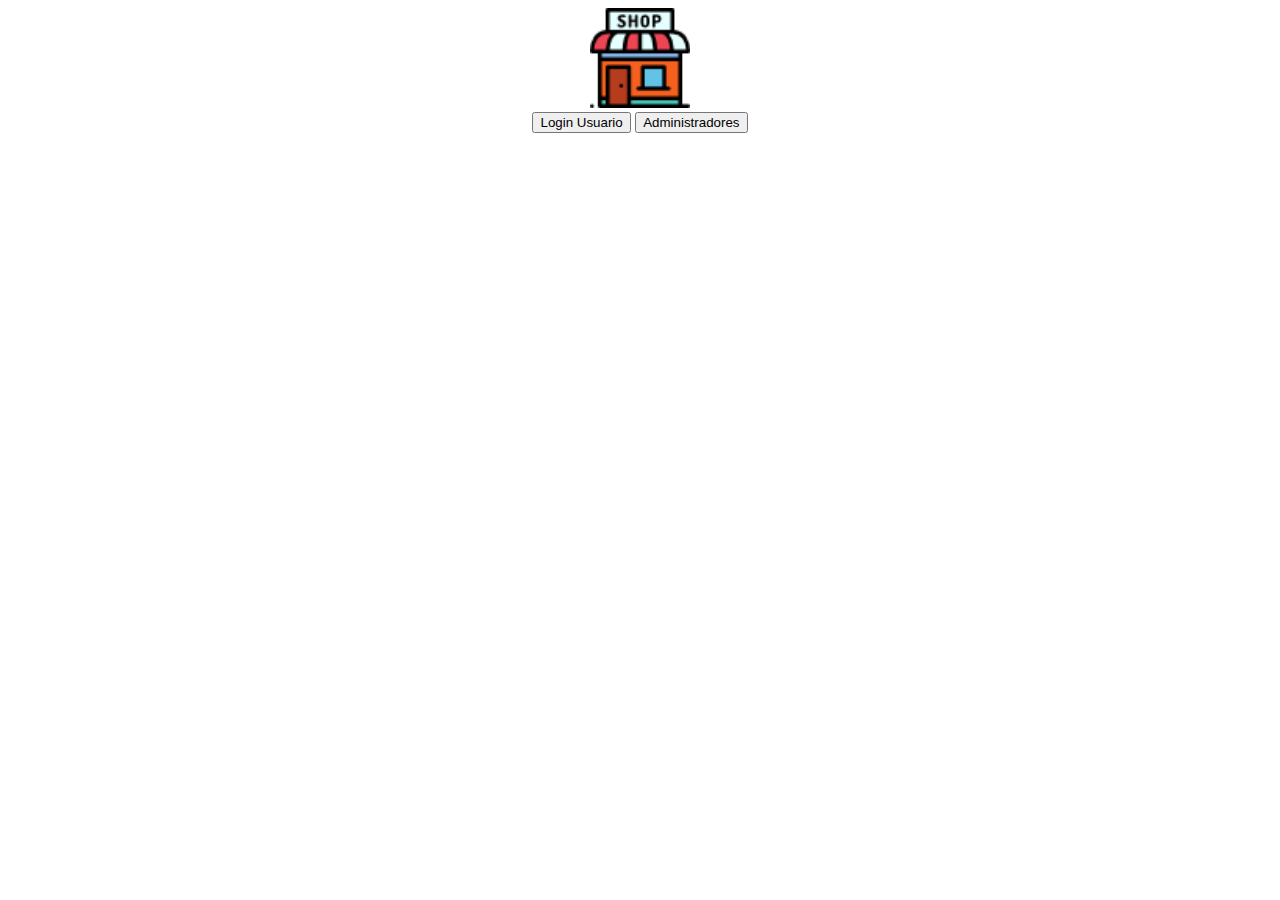
<file: Tienda/index.html>
<!DOCTYPE html>
<!--
To change this license header, choose License Headers in Project Properties.
To change this template file, choose Tools | Templates
and open the template in the editor.
-->
<html>
    <head>
        <title>Tienda</title>
        <meta charset="UTF-8">
        <meta name="viewport" content="width=device-width, initial-scale=1.0">
        <link href="resources/css/style.css" rel="stylesheet" type="text/css">
    </head>
    <body>
    <center>
        <img src="resources/img/tienda.png" width="100" height="100"/>
        <br/>
        <input type="submit" value="Login Usuario" name="login" onclick="location.href='http://192.168.1.6/Tienda/LoginU.html'"/>
        <input type="submit" value="Administradores" name="admin" onclick="location.href='http://192.168.1.6/Tienda/administradores.html'"/>
    </center> 
    </body>
</html>
</file>
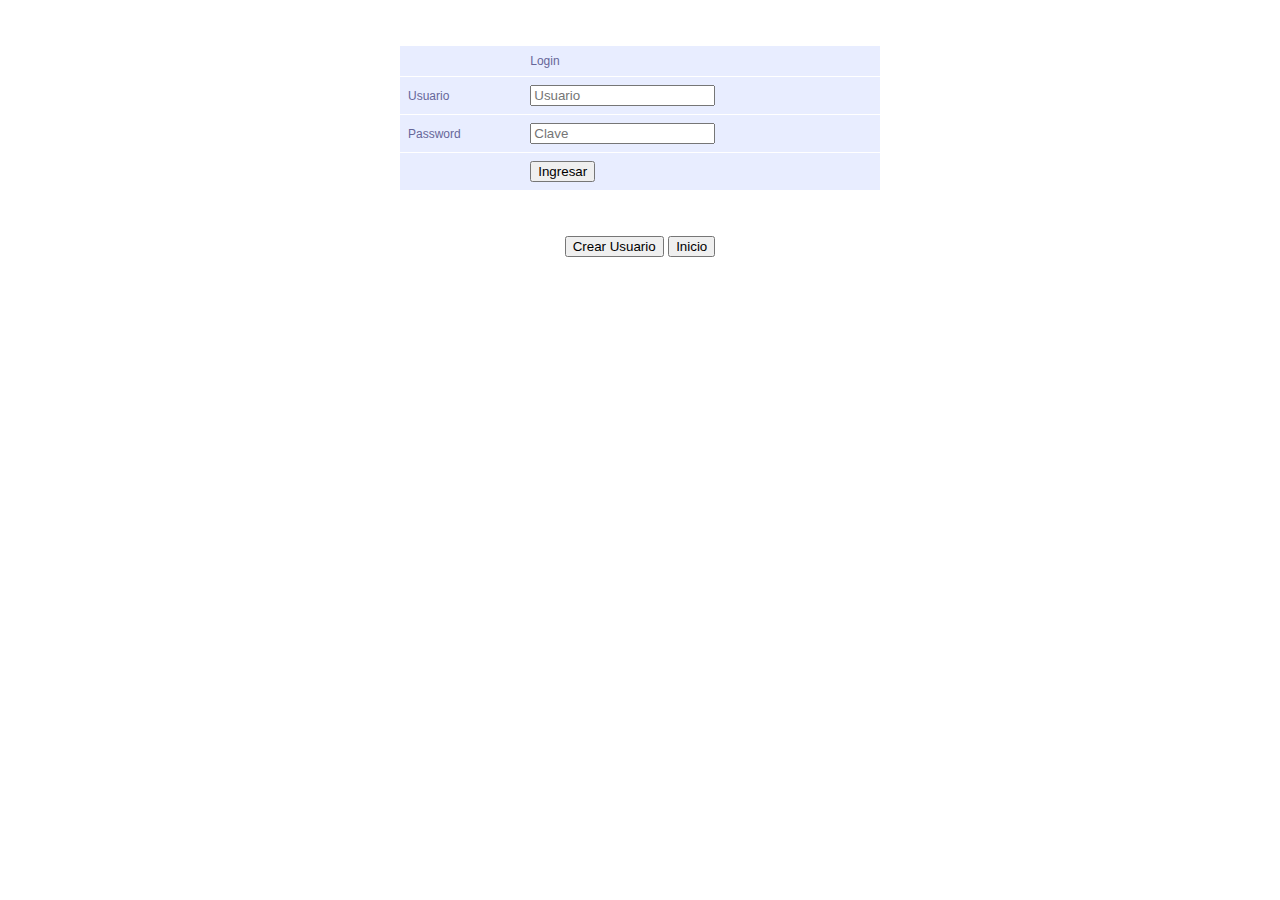
<file: Tienda/administradores.html>
<!DOCTYPE html>
<!--
To change this license header, choose License Headers in Project Properties.
To change this template file, choose Tools | Templates
and open the template in the editor.
-->
<html>
    <head>
        <title>TODO supply a title</title>
        <meta charset="UTF-8">
        <meta name="viewport" content="width=device-width, initial-scale=1.0">
        <link href="resources/css/style1.css" rel="stylesheet" type="text/css">
    </head>
    <body>
    <center>
        <form method="post" action="formu.php">
            <table>
                <tr>
                    <td></td>
                    <td>Login</td>
                </tr>
                    
                        <td>Usuario</td>
                        <td><input type="text" name="usuario" placeholder="Usuario" /></td>                
                </tr>
                <tr>
                    <td>Password</td>
                    <td><input type="password" name="clave"placeholder="Clave" /></td>
                </tr>               
                <tr>
                    <td></td>
                    <td><input type="submit" value="Ingresar" /></td>
                </tr>
            </table>
        </form>
        <input type="submit" value="Crear Usuario" name="crear" onclick="location.href = 'http://192.168.1.6/Tienda/Crear Usuarios.html'"/>
        <input type="submit" value="Inicio" name="login" onclick="location.href = 'http://192.168.1.6/Tienda/'"/>       
    </center>

</body>
</html>
</file>
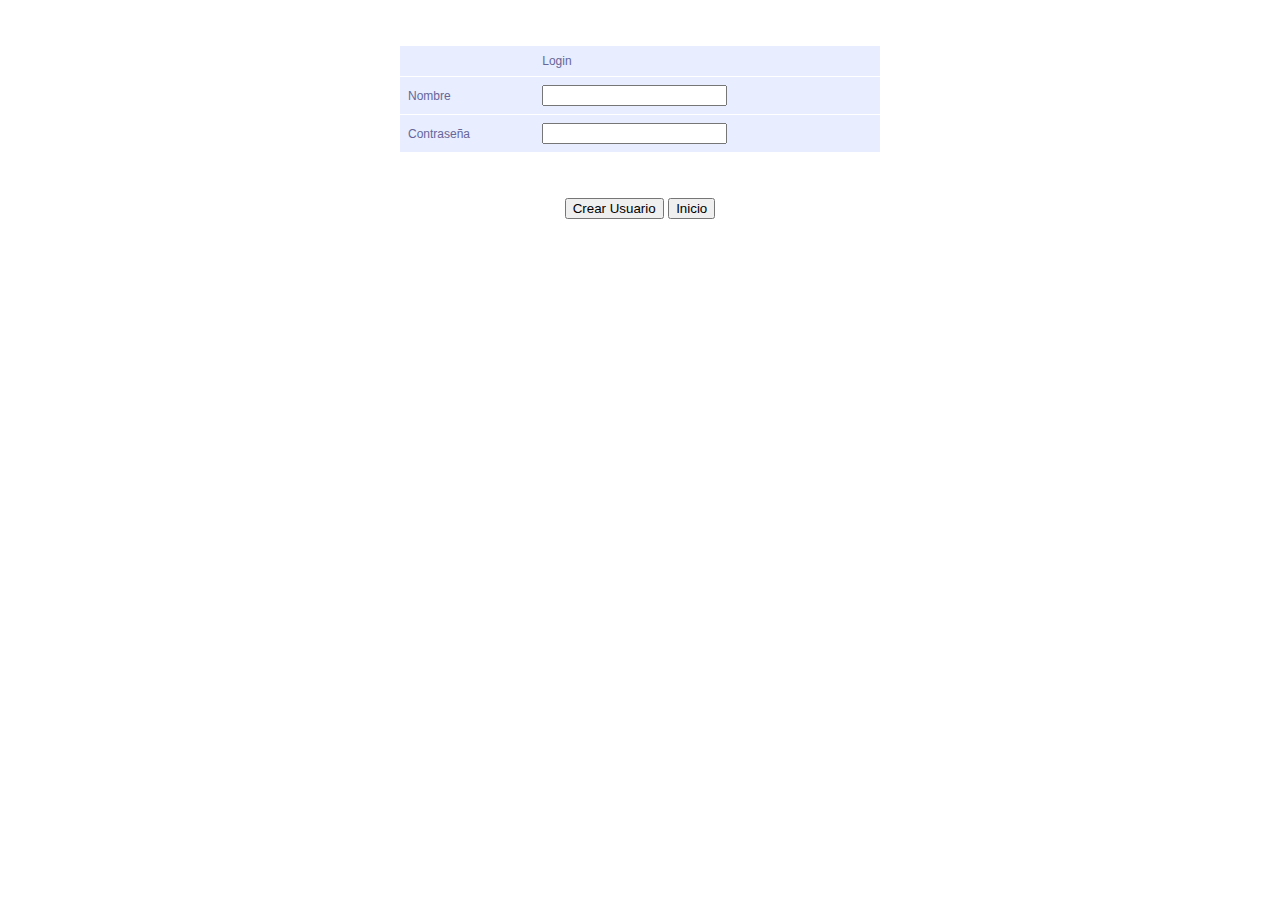
<file: Tienda/Crear Usuarios.html>
<!DOCTYPE html>
<!--
To change this license header, choose License Headers in Project Properties.
To change this template file, choose Tools | Templates
and open the template in the editor.
-->
<html>
    <head>
        <title>TODO supply a title</title>
        <meta charset="UTF-8">
        <meta name="viewport" content="width=device-width, initial-scale=1.0">
        <link href="resources/css/style1.css" rel="stylesheet" type="text/css">
    </head>
    <body>
    <center>
        <form method="post" action="formu.php">
            <table>
                <tr>
                    <td></td>
                    <td>Login</td>
                </tr>

                        <td>Nombre</td>
                        <td><input type="text" name="usuario"/></td>
                </tr>
<tr>
                    <td>Contraseña</td>
                    <td><input type="password" name="clave" /></td>
                </tr>
                <tr>
            </table>
</select>
        </form>
        <input type="submit" value="Crear Usuario" name="login" onclick="location.href = 'http://192.168.1.6/Tienda/LoginU.html'"/>
        <input type="submit" value="Inicio" name="login" onclick="location.href = 'http://192.168.1.6/Tienda/'"/>
    </center>

</body>
</html>
</file>
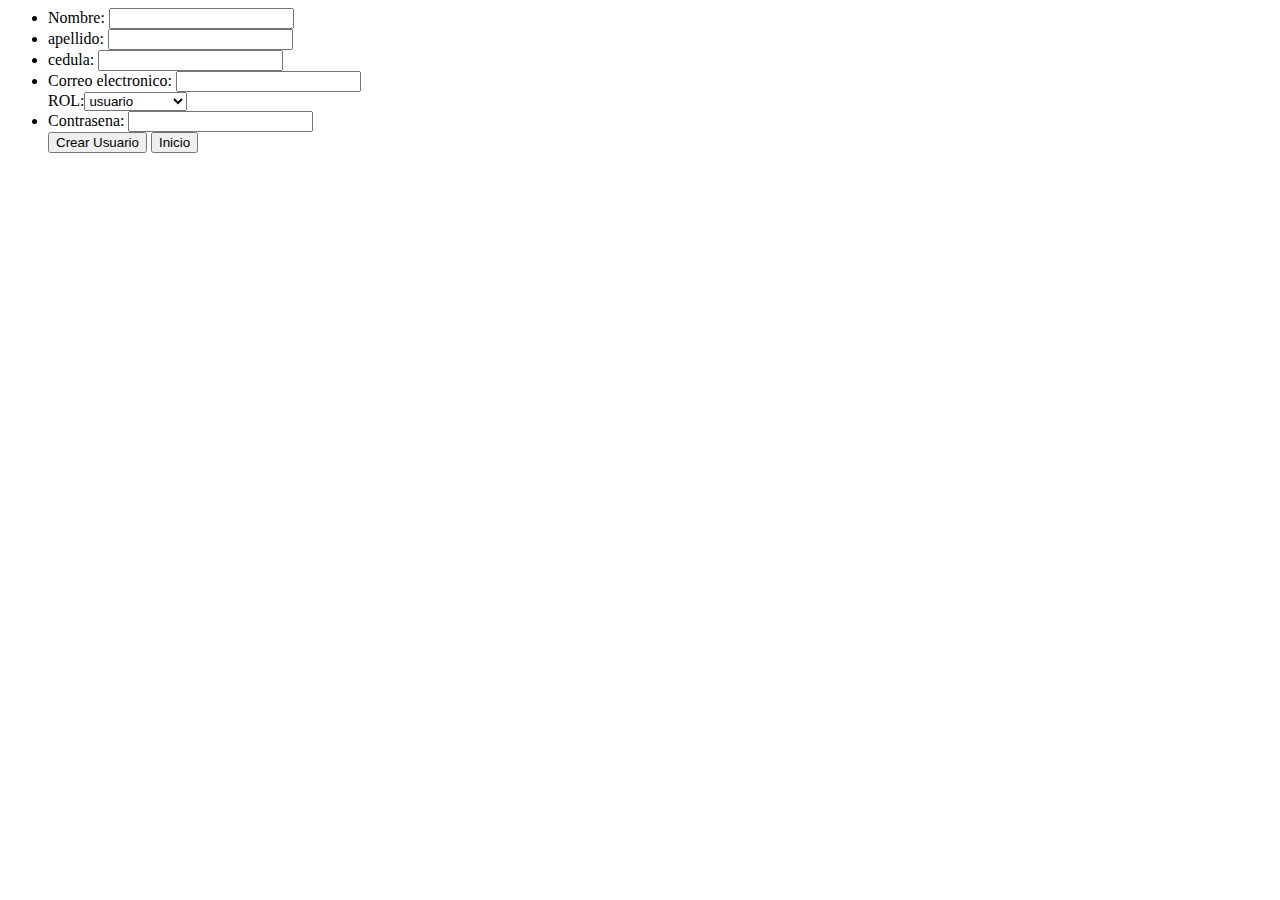
<file: Tienda/formulario.html>
<html>
	<head>
		<title>Formulario de registro</title>
	</head>
	<body>
	<form action="/my-handling-form-page" method="post">
 <ul>
  <li>
    <label for="name">Nombre:</label>
    <input type="text" id="name" name="user_name" />
  </li>
<li>
    <label for="ape">apellido:</label>
    <input type="text" id="ape" name="user_ape" />
  </li>
<li>
    <label for="ced">cedula:</label>
    <input type="text" id="cedu" name="user_cedu" />
  </li>
  <li>
    <label for="mail">Correo electronico:</label>
    <input type="email" id="mail" name="user_email" />
  </li>
 <label for="ced">ROL:</label><select name="rol">
   <option value="1">usuario</option> 
   <option value="2">administrador</option> 
</select>
<li>
    <label for="contr">Contrasena:</label>
    <input type="contraseÑa" id="contra" name="user_contra" />
  </li>
<input type="submit" value="Crear Usuario" name="crear" onclick="location.href = 'http://192.168.1.6/Tienda/'"/>
<input type="submit" value="Inicio" 	   name="login" onclick="location.href = 'http://192.168.1.6/Tienda/'"/>
</body>
</html>
</file>
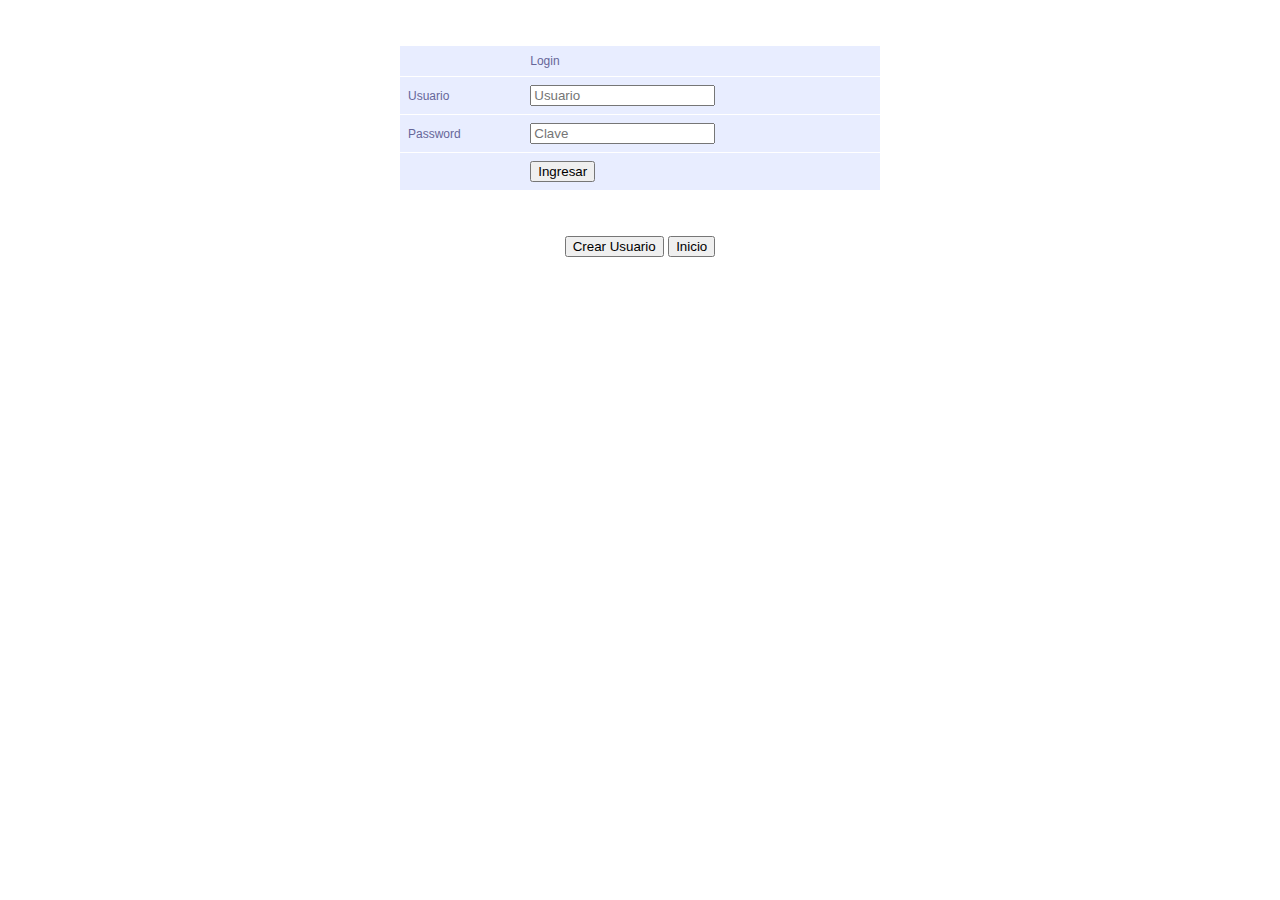
<file: Tienda/LoginU.html>
<!DOCTYPE html>
<!--
To change this license header, choose License Headers in Project Properties.
To change this template file, choose Tools | Templates
and open the template in the editor.
-->
<html>
    <head>
        <title>TODO supply a title</title>
        <meta charset="UTF-8">
        <meta name="viewport" content="width=device-width, initial-scale=1.0">
        <link href="resources/css/style1.css" rel="stylesheet" type="text/css">
    </head>
    <body>
    <center>
        <form method="post" action="LoginValidar.php">
            <table>
                <tr>
                    <td></td>
                    <td>Login</td>
                </tr>
                    
                        <td>Usuario</td>
                        <td><input type="text" name="usuario" placeholder="Usuario" /></td>                
                </tr>
                <tr>
                    <td>Password</td>
                    <td><input type="password" name="clave"placeholder="Clave" /></td>
                </tr>               
                <tr>
                    <td></td>
                    <td><input type="submit" value="Ingresar" /></td>
                </tr>
            </table>
        </form>
        <input type="submit" value="Crear Usuario" name="crear" onclick="location.href = 'http://192.168.1.6/Tienda/Crear Usuarios.html'"/>
        <input type="submit" value="Inicio" name="login" onclick="location.href = 'http://192.168.1.6/Tienda/'"/>       
    </center>

</body>
</html>
</file>
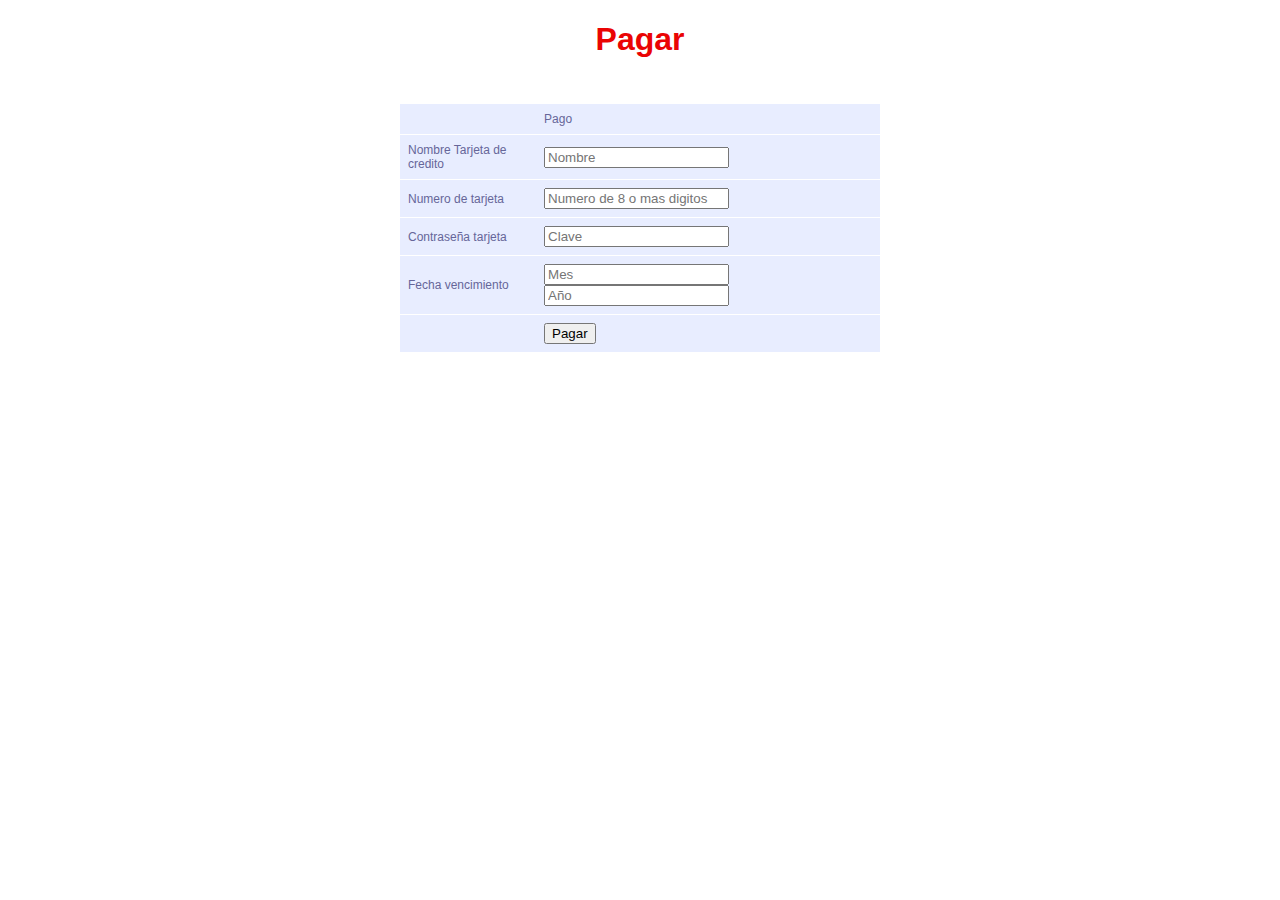
<file: Tienda/pagar.html>
<!DOCTYPE html>
<!--
To change this license header, choose License Headers in Project Properties.
To change this template file, choose Tools | Templates
and open the template in the editor.
-->
<html>
    <head>
        <title>Tienda</title>
        <meta charset="UTF-8">
        <meta name="viewport" content="width=device-width, initial-scale=1.0">
        <link href="resources/css/style.css" rel="stylesheet" type="text/css">
    </head>
    <body>
    <center>
    	<h1>Pagar</h1>
    	<form method="post" action="PagoValidad.php">
    	<table>
    		
                <tr>
                    <td></td>
                    <td>Pago</td>
                </tr>
                        <td>Nombre Tarjeta de credito</td>
                        <td><input type="text" name="NombreT" placeholder="Nombre" minlength="8" maxlength="42"/></td>                
                </tr>
                <tr>
                    <td>Numero de tarjeta</td>
                    <td><input type="text" name="NumT" placeholder="Numero de 8 o mas digitos" minlength="8" maxlength="20"/></td>
                </tr>
                <tr>
                	
                    <td>Contraseña tarjeta</td>
                    <td><input type="password" name="contra" id="ContraT" placeholder="Clave" maxlength="4"></td>
                </tr>
                <tr>
                    <td>Fecha vencimiento</td>
                    <td><input type="text" name="mes" placeholder="Mes" />
                    <input type="text" name="año" placeholder="Año" /></td>
                </tr>                 
                <tr>                   
                    <td></td>
                    <td><input type="submit" value="Pagar"/></td>     
                </tr>               
        </table>
        </form>
    </center> 
    </body>
</html>
</file>
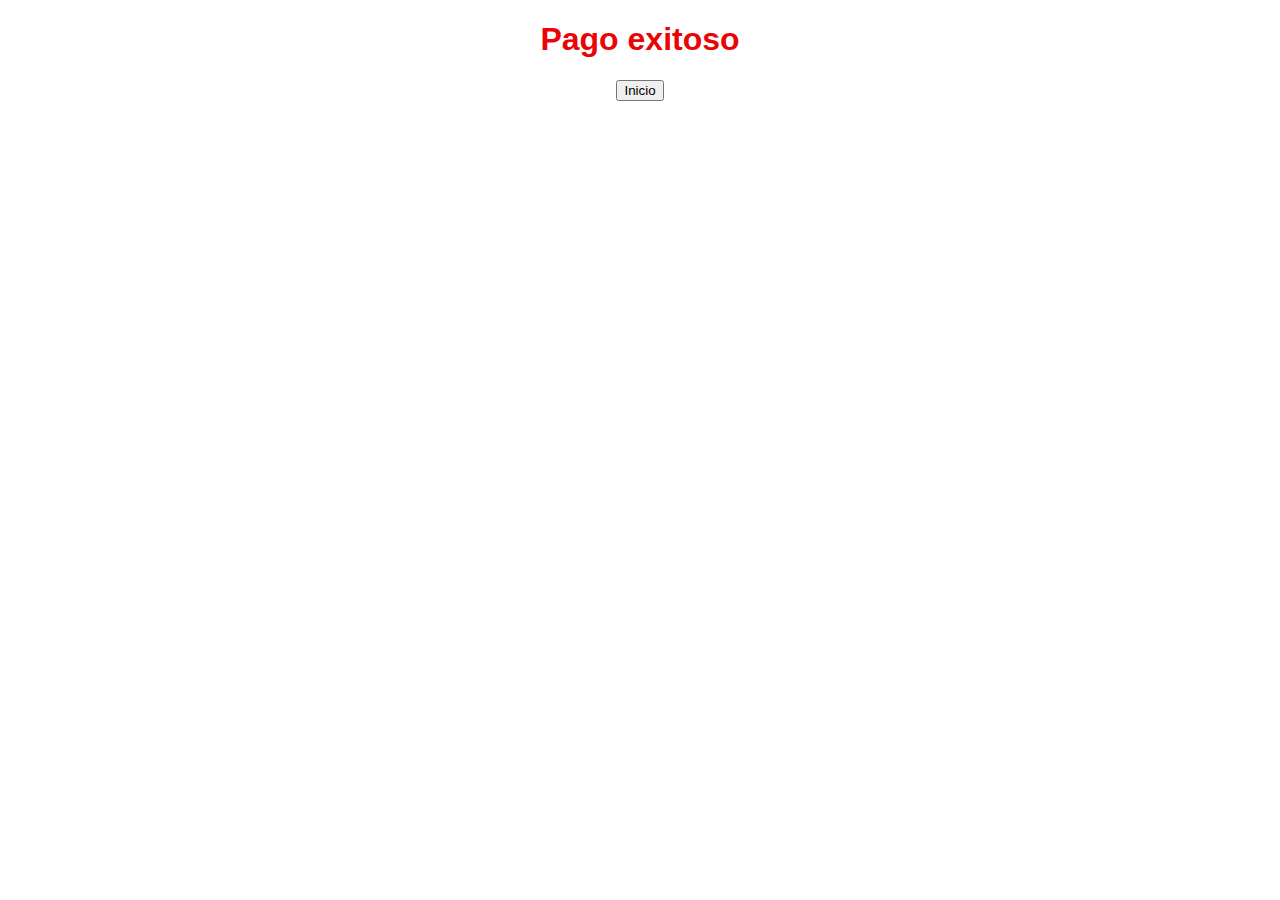
<file: Tienda/Result.html>
<!DOCTYPE html>
<!--
To change this license header, choose License Headers in Project Properties.
To change this template file, choose Tools | Templates
and open the template in the editor.
-->
<html>
    <head>
        <title>Tienda</title>
        <meta charset="UTF-8">
        <meta name="viewport" content="width=device-width, initial-scale=1.0">
        <link href="resources/css/style.css" rel="stylesheet" type="text/css">
    </head>
    <body>
    <center>
    	<h1>Pago exitoso</h1>
        <input type="submit" value="Inicio" name="login" onclick="location.href = 'http://192.168.1.6/Tienda/'"/> 
    </center> 
    </body>
</html>
</file>
<file: Tienda/resources/css/style.css>
body{
    font-family: Arial, Helvetica, sans-serif;
    color: #ea0404;
    background-color: transparent;
    background-image: url("https://image.freepik.com/vector-gratis/fondo-hexagonal-oscuro-color-degradado_79603-1409.jpg");
    background-repeat: no-repeat;
    background-size: cover;
    background-attachment: fixed
}
table {     
    font-family: "Lucida Sans Unicode", "Lucida Grande", Sans-Serif;
    font-size: 12px;    margin: 45px;     width: 480px; text-align: left;    border-collapse: collapse;
     }

th {    
    font-size: 13px;     font-weight: normal;     padding: 8px;     background: #b9c9fe;
    border-top: 4px solid #aabcfe;    border-bottom: 1px solid #fff; color: #039;
}

td {    
	padding: 8px;     background: #e8edff;     border-bottom: 1px solid #fff;
    color: #669;    border-top: 1px solid transparent; 
}

tr:hover 
td { 
	background: #d0dafd; color: #339; 
}
</file>
<file: Tienda/resources/css/style1.css>
body{
    font-family: Arial, Helvetica, sans-serif;
    color: #ea0404;
    background-color: transparent;
    background-image: url("https://marketingland.com/wp-content/ml-loads/2016/05/fingerprint-login-mobile-security-unlock-ss-1920.jpg");
    background-repeat: no-repeat;
    background-size: cover;
    background-attachment: fixed
}
table {     
    font-family: "Lucida Sans Unicode", "Lucida Grande", Sans-Serif;
    font-size: 12px;    margin: 45px;     width: 480px; text-align: left;    border-collapse: collapse;
     }

th {    
    font-size: 13px;     font-weight: normal;     padding: 8px;     background: #b9c9fe;
    border-top: 4px solid #aabcfe;    border-bottom: 1px solid #fff; color: #039;
    text-align: center;
}

td {    
	padding: 8px;     background: #e8edff;     border-bottom: 1px solid #fff;
    color: #669;    border-top: 1px solid transparent; 
}

tr:hover 
td { 
	background: #d0dafd; color: #339; 
}
</file>
